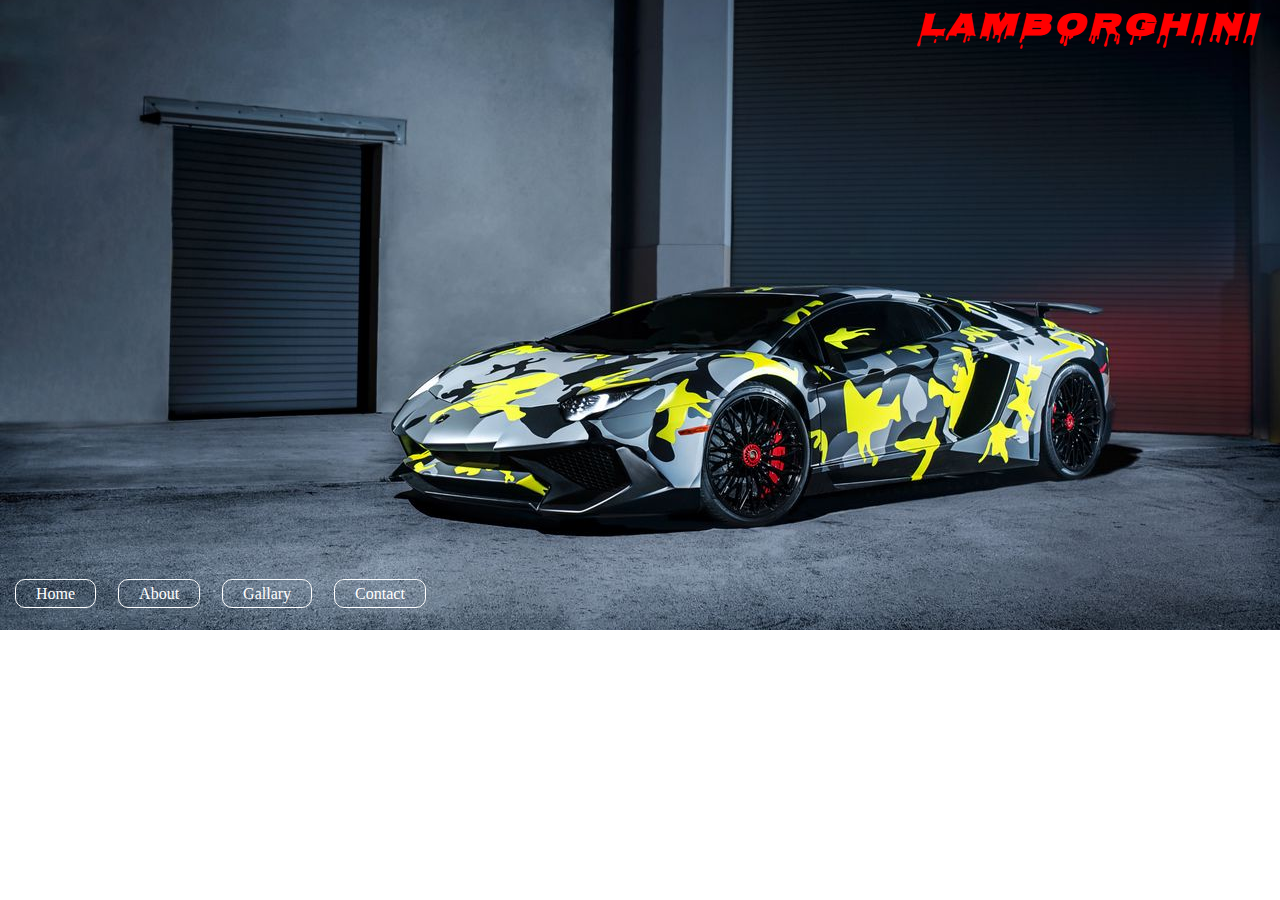
<file: index.html>
<!DOCTYPE html>
<html>
  <head>
    <title>WEB site</title>
    <link rel="stylesheet" type="text/css" href="css/style.css">
    <link href='https://fonts.googleapis.com/css?family=Bungee Inline' rel='stylesheet'>
    <link href='https://fonts.googleapis.com/css?family=Nosifer' rel='stylesheet'>
  </head>
  <body>
    <header>
      <div class="main">
        <h1>Lamborghini</h1>
        <ul>
          <li><a href="about1.html">Home</a></li>
          <li><a href="#">About</a></li>
          <li><a href="#">Gallary</a></li>
          <li><a href="#">Contact</a></li>

        </ul>
      </div>

    </header>

  </body>
</html>
</file>
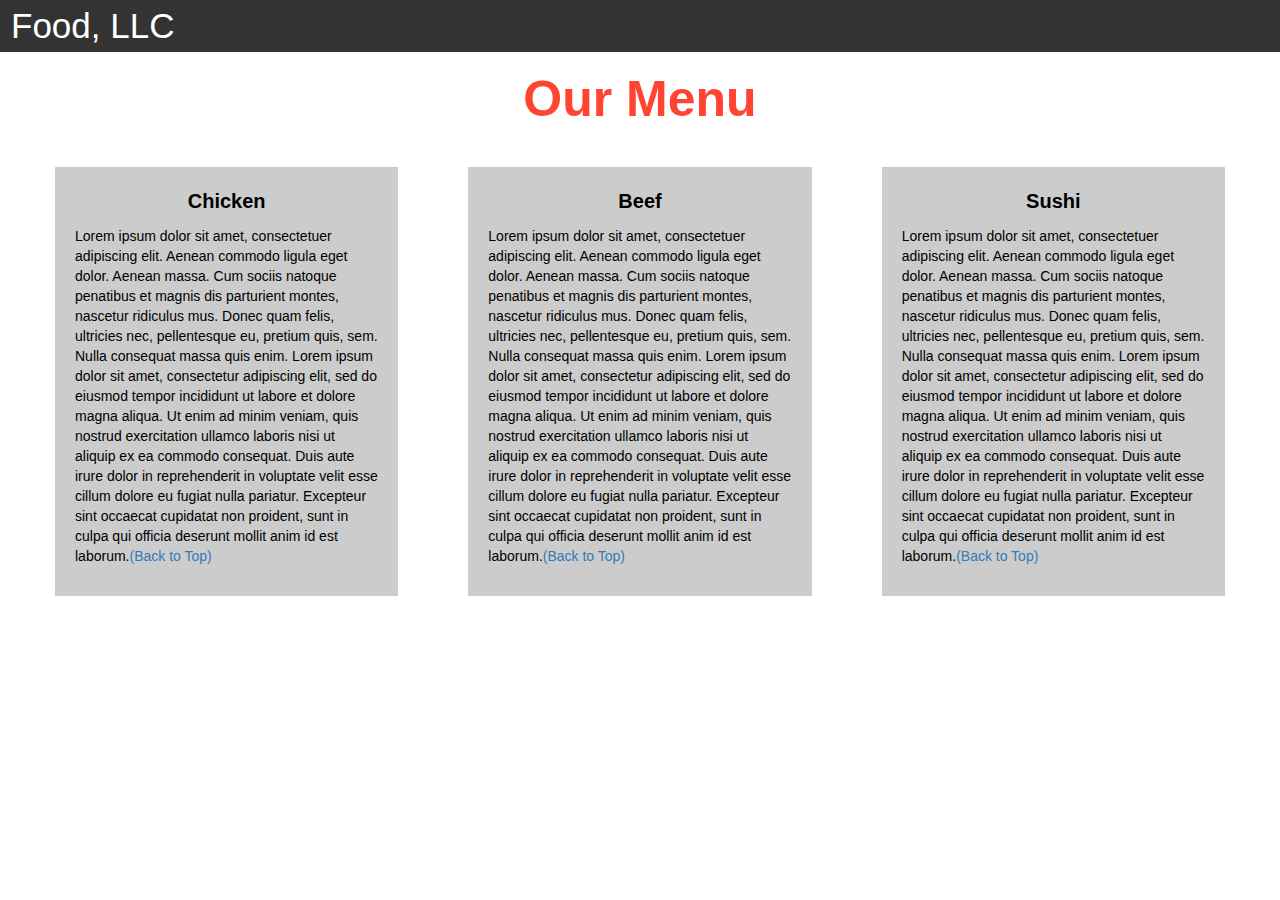
<file: module3/index.html>
<!DOCTYPE html>
<html>
<head>

<title>Module 3</title>

  <meta name="viewport" content="width=device-width, initial-scale=1">
  <link rel="stylesheet" href="https://maxcdn.bootstrapcdn.com/bootstrap/3.3.7/css/bootstrap.min.css">
  <script src="https://ajax.googleapis.com/ajax/libs/jquery/3.3.1/jquery.min.js"></script>
  <script src="https://maxcdn.bootstrapcdn.com/bootstrap/3.3.7/js/bootstrap.min.js"></script>

</head>

<meta name="viewport" content="width=device-width, initial-scale=1">
<link rel="stylesheet" type="text/css" href="style.css">



<body>


<nav class="navbar" id="top">
  <div class="container-fluid">

    <div class="navbar-header">
      <button type="button" class="navbar-toggle" data-toggle="collapse" data-target="#myNavbar">
        <span class="icon-bar"></span>
        <span class="icon-bar"></span>
        <span class="icon-bar"></span> 
      </button>
      <a class="navbar-brand" href="#">Food, LLC</a>
    </div>

    <div class="collapse" id="myNavbar">
      <ul class="nav navbar-nav visible-xs">
        <li><a class="menu-item" href="#">Chicken</a></li>
        <li><a class="menu-item" href="#">Beef</a></li> 
        <li><a class="menu-item" href="#">Sushi</a></li> 
      </ul>
    </div>

  </div>
</nav>

<h1 class="main-title">Our Menu</h1>



<div class="row">

  <div class="col-lg-4 col-md-6 col-sm-12">
    <div class="content-box">
      <p class="item-name">Chicken</p>
      <p>Lorem ipsum dolor sit amet, consectetuer adipiscing elit. Aenean commodo ligula eget dolor. Aenean massa. Cum sociis natoque penatibus et magnis dis parturient montes, nascetur ridiculus mus. Donec quam felis, ultricies nec, pellentesque eu, pretium quis, sem. Nulla consequat massa quis enim. Lorem ipsum dolor sit amet, consectetur adipiscing elit, sed do eiusmod tempor incididunt ut labore et dolore magna aliqua. Ut enim ad minim veniam, quis nostrud exercitation ullamco laboris nisi ut aliquip ex ea commodo consequat. Duis aute irure dolor in reprehenderit in voluptate velit esse cillum dolore eu fugiat nulla pariatur. Excepteur sint occaecat cupidatat non proident, sunt in culpa qui officia deserunt mollit anim id est laborum.<a href="#top">(Back to Top)</a></p>
    </div>
  </div>

  <div class="col-lg-4 col-md-6 col-sm-12">
    <div class="content-box">
      <p class="item-name">Beef</p>
      <p>Lorem ipsum dolor sit amet, consectetuer adipiscing elit. Aenean commodo ligula eget dolor. Aenean massa. Cum sociis natoque penatibus et magnis dis parturient montes, nascetur ridiculus mus. Donec quam felis, ultricies nec, pellentesque eu, pretium quis, sem. Nulla consequat massa quis enim. Lorem ipsum dolor sit amet, consectetur adipiscing elit, sed do eiusmod tempor incididunt ut labore et dolore magna aliqua. Ut enim ad minim veniam, quis nostrud exercitation ullamco laboris nisi ut aliquip ex ea commodo consequat. Duis aute irure dolor in reprehenderit in voluptate velit esse cillum dolore eu fugiat nulla pariatur. Excepteur sint occaecat cupidatat non proident, sunt in culpa qui officia deserunt mollit anim id est laborum.<a href="#top">(Back to Top)</a></p>
    </div>
  </div>


  <div class="col-lg-4 col-md-12 col-sm-12">
    <div class="content-box">
      <p class="item-name">Sushi</p>
      <p>Lorem ipsum dolor sit amet, consectetuer adipiscing elit. Aenean commodo ligula eget dolor. Aenean massa. Cum sociis natoque penatibus et magnis dis parturient montes, nascetur ridiculus mus. Donec quam felis, ultricies nec, pellentesque eu, pretium quis, sem. Nulla consequat massa quis enim. Lorem ipsum dolor sit amet, consectetur adipiscing elit, sed do eiusmod tempor incididunt ut labore et dolore magna aliqua. Ut enim ad minim veniam, quis nostrud exercitation ullamco laboris nisi ut aliquip ex ea commodo consequat. Duis aute irure dolor in reprehenderit in voluptate velit esse cillum dolore eu fugiat nulla pariatur. Excepteur sint occaecat cupidatat non proident, sunt in culpa qui officia deserunt mollit anim id est laborum.<a href="#top">(Back to Top)</a></p>
    </div>
  </div>

</div>


</body>
</html>
</file>
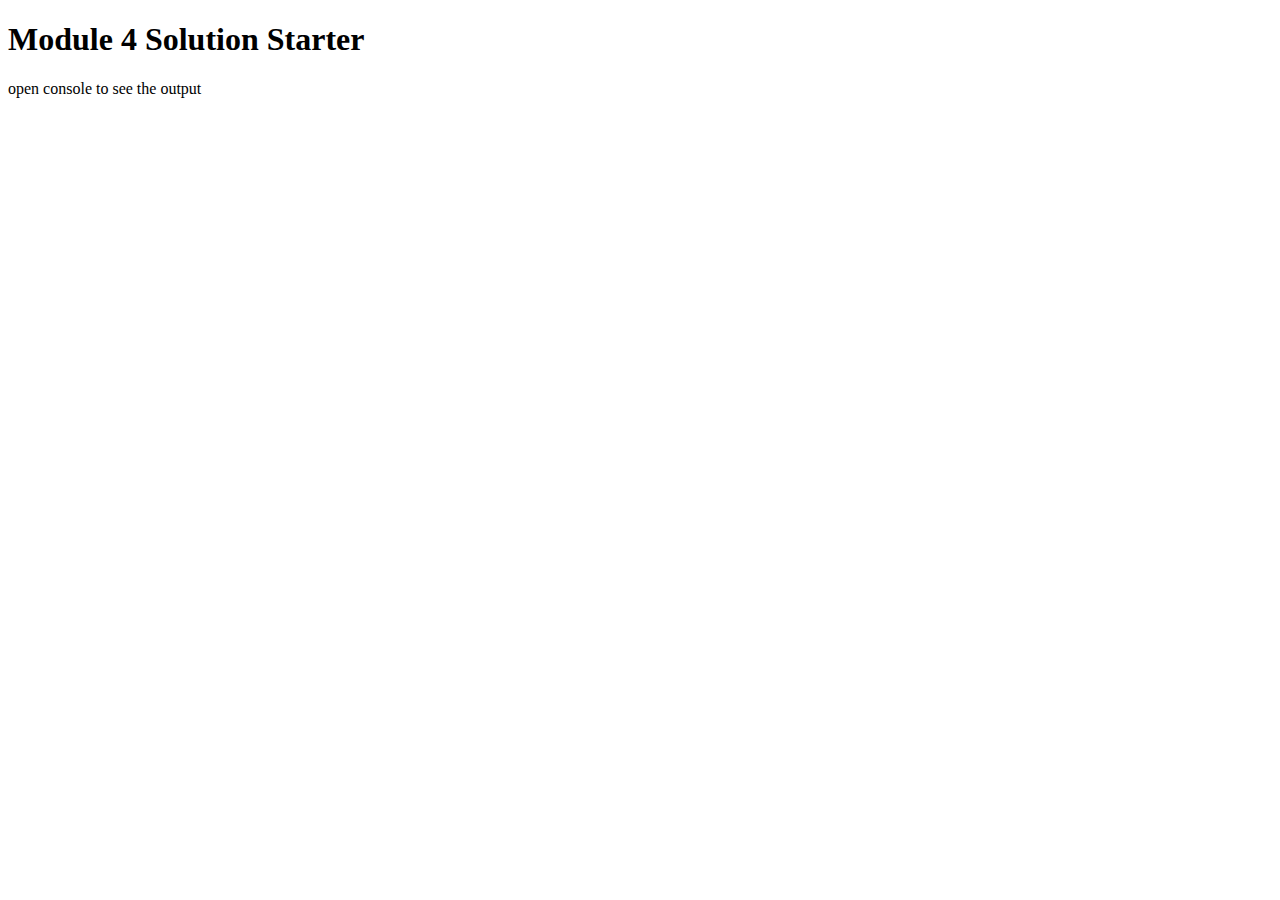
<file: module4/index.html>
<!DOCTYPE html>
<html>
<head>
  <meta charset="utf-8">
  <title>Module 4 Solution Starter</title>
  <script src="SpeakHello.js"></script>
  <script src="SpeakGoodBye.js"></script>
  <script src="script.js"></script>
</head>
<body>
  <h1>Module 4 Solution Starter</h1>
  <p>open console to see the output</p>
</body>
</html>
</file>
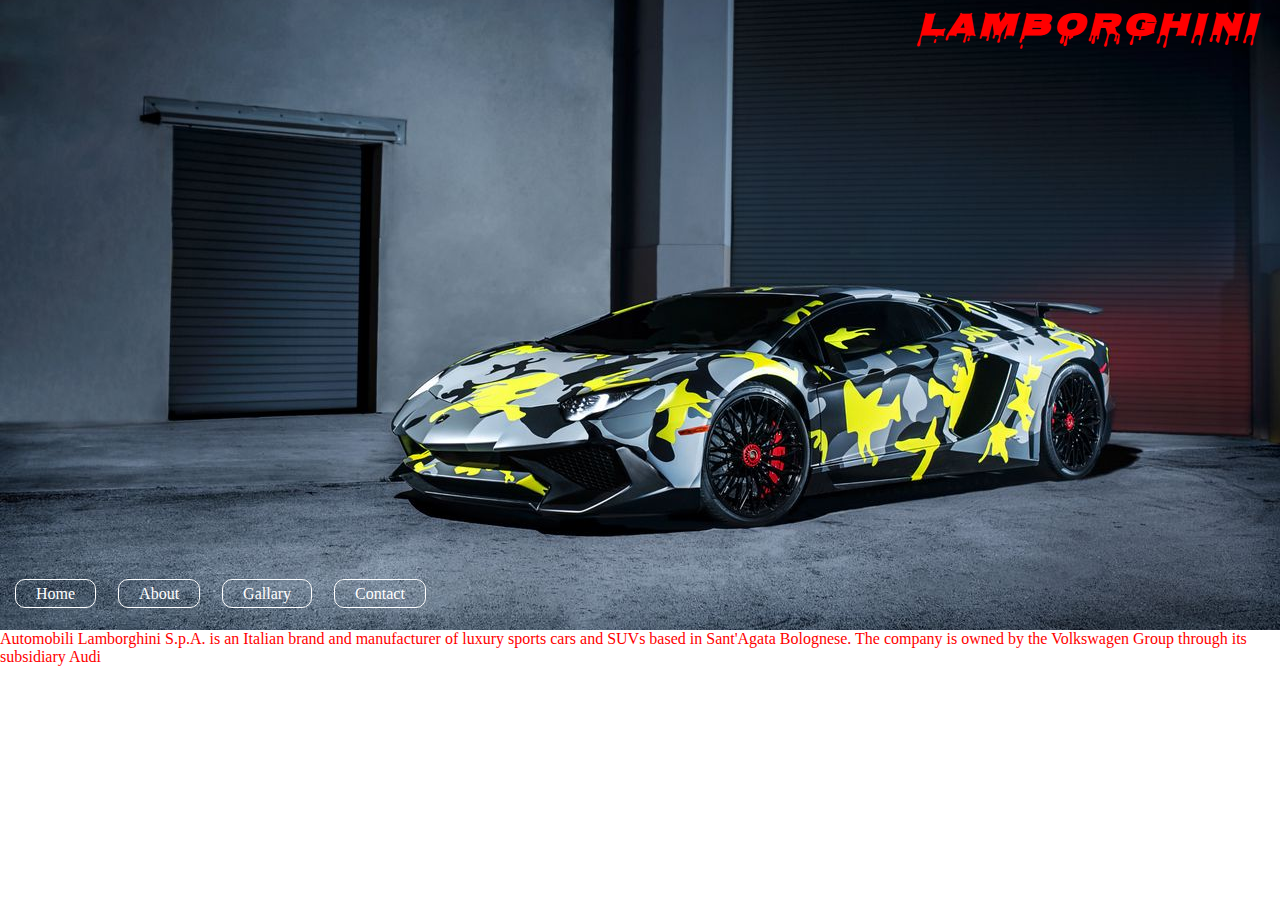
<file: website/about1.html>
<!DOCTYPE html>
<html>
  <head>
    <title>WEB site</title>
    <link rel="stylesheet" type="text/css" href="css/style.css">
    <link href='https://fonts.googleapis.com/css?family=Bungee Inline' rel='stylesheet'>
    <link href='https://fonts.googleapis.com/css?family=Nosifer' rel='stylesheet'>
  </head>
  <body>
    <header>
      <div class="main">
        <h1>Lamborghini</h1>
        <ul>
          <li><a href="#">Home</a></li>
          <li><a href="#">About</a></li>
          <li><a href="#">Gallary</a></li>
          <li><a href="#">Contact</a></li>

        </ul>
      </div>
    </header>
    <div class="para">

    <p>Automobili Lamborghini S.p.A. is an Italian brand and manufacturer of luxury sports cars and SUVs based in Sant'Agata Bolognese. The company is owned by the Volkswagen Group through its subsidiary Audi</p>
  </div>
  </body>
</html>
</file>
<file: css/style.css>
*{
    margin: 0;
    padding: 0;
    font-family: Century ;
}

header
{
  background-image: url(../lambo1.jpg);
  height: 70vh;
  width: 100%;
  background-size: cover;
  background-position: center center;
}
 h1{
  font-family: 'Nosifer';
  color: red;
  float: right;
  margin-right:20px;
  font-style: italic;
  text-transform: uppercase;
  letter-spacing: 0.1em;
  word-spacing: 1em;
}

ul
{
  list-style-type: none;
   float:left;
   margin-top: 65vh;

}


ul li{
  display: inline;
  margin: 3px;
  margin-left: 15px;
}

ul li a{
  text-decoration: none;
  color: #fff;
  padding: 5px 20px ;
  border: 1px #fff solid;
  border-radius: 10px;
  transition: 0.9s ease;
}

ul li a:hover{
  background-color: #fff;
  color: #000;
}
p
{
  color: red
}
</file>
<file: module3/style.css>
.container-fluid{
	margin: 0;
	padding: 0;
}

.navbar{
	border-radius: 0px;
	background-color: rgba(0,0,0,0.8);
}

.navbar-brand{
  font-size: 35px;
  color: white;
  padding-left: 25px;
}

.navbar-brand:hover{
	color: white;
}

.nav{
	margin: 0;
	padding: 0;
}

.navbar-nav{
  font-size: 25px;
  text-align: center;
  margin: 0;
  padding: 0;
}

.navbar-toggle{
	border: 2px solid white;
	margin-right: 25px;
}

.icon-bar{
	background-color: white;
}


.main-title{
  margin-bottom: 15px;
  text-align: center;
  color: #ff4532;
  font-size: 50px;
  font-family: "Comic Sans MS", cursive, sans-serif;
  font-weight: bold;
}

li{
	box-sizing: border-box;
	width: 100%;
}

.menu-item{
	padding: 0;
	margin: 0;
	width: 100%;
	background-color: white;
	border-bottom: 1px solid black;
	color: black;
	display: block;
}

.menu-item:hover{
	background-color: rgba(0,0,0,0.9);
	color: rgba(0,0,0,0.4);
}



.row{
	margin: 20px;
}

.content-box{
	margin: 20px;
	width: auto;
	height: auto;
	color: black;
	background-color: rgba(0,0,0,0.2);
	font-family: "Comic Sans MS", cursive, sans-serif;
	padding: 20px;
}

.item-name{
	text-align: center;
	font-size: 20px;
	font-weight: bold;
}

#top{

}
</file>
<file: website/css/style.css>
*{
    margin: 0;
    padding: 0;
    font-family: Century ;
}

header
{
  background-image: url(../lambo1.jpg);
  height: 70vh;
  width: 100%;
  background-size: cover;
  background-position: center center;
}
 h1{
  font-family: 'Nosifer';
  color: red;
  float: right;
  margin-right:20px;
  font-style: italic;
  text-transform: uppercase;
  letter-spacing: 0.1em;
  word-spacing: 1em;
}

ul
{
  list-style-type: none;
   float:left;
   margin-top: 65vh;

}


ul li{
  display: inline;
  margin: 3px;
  margin-left: 15px;
}

ul li a{
  text-decoration: none;
  color: #fff;
  padding: 5px 20px ;
  border: 1px #fff solid;
  border-radius: 10px;
  transition: 0.9s ease;
}

ul li a:hover{
  background-color: #fff;
  color: #000;
}
p
{
  color: red
}
</file>
